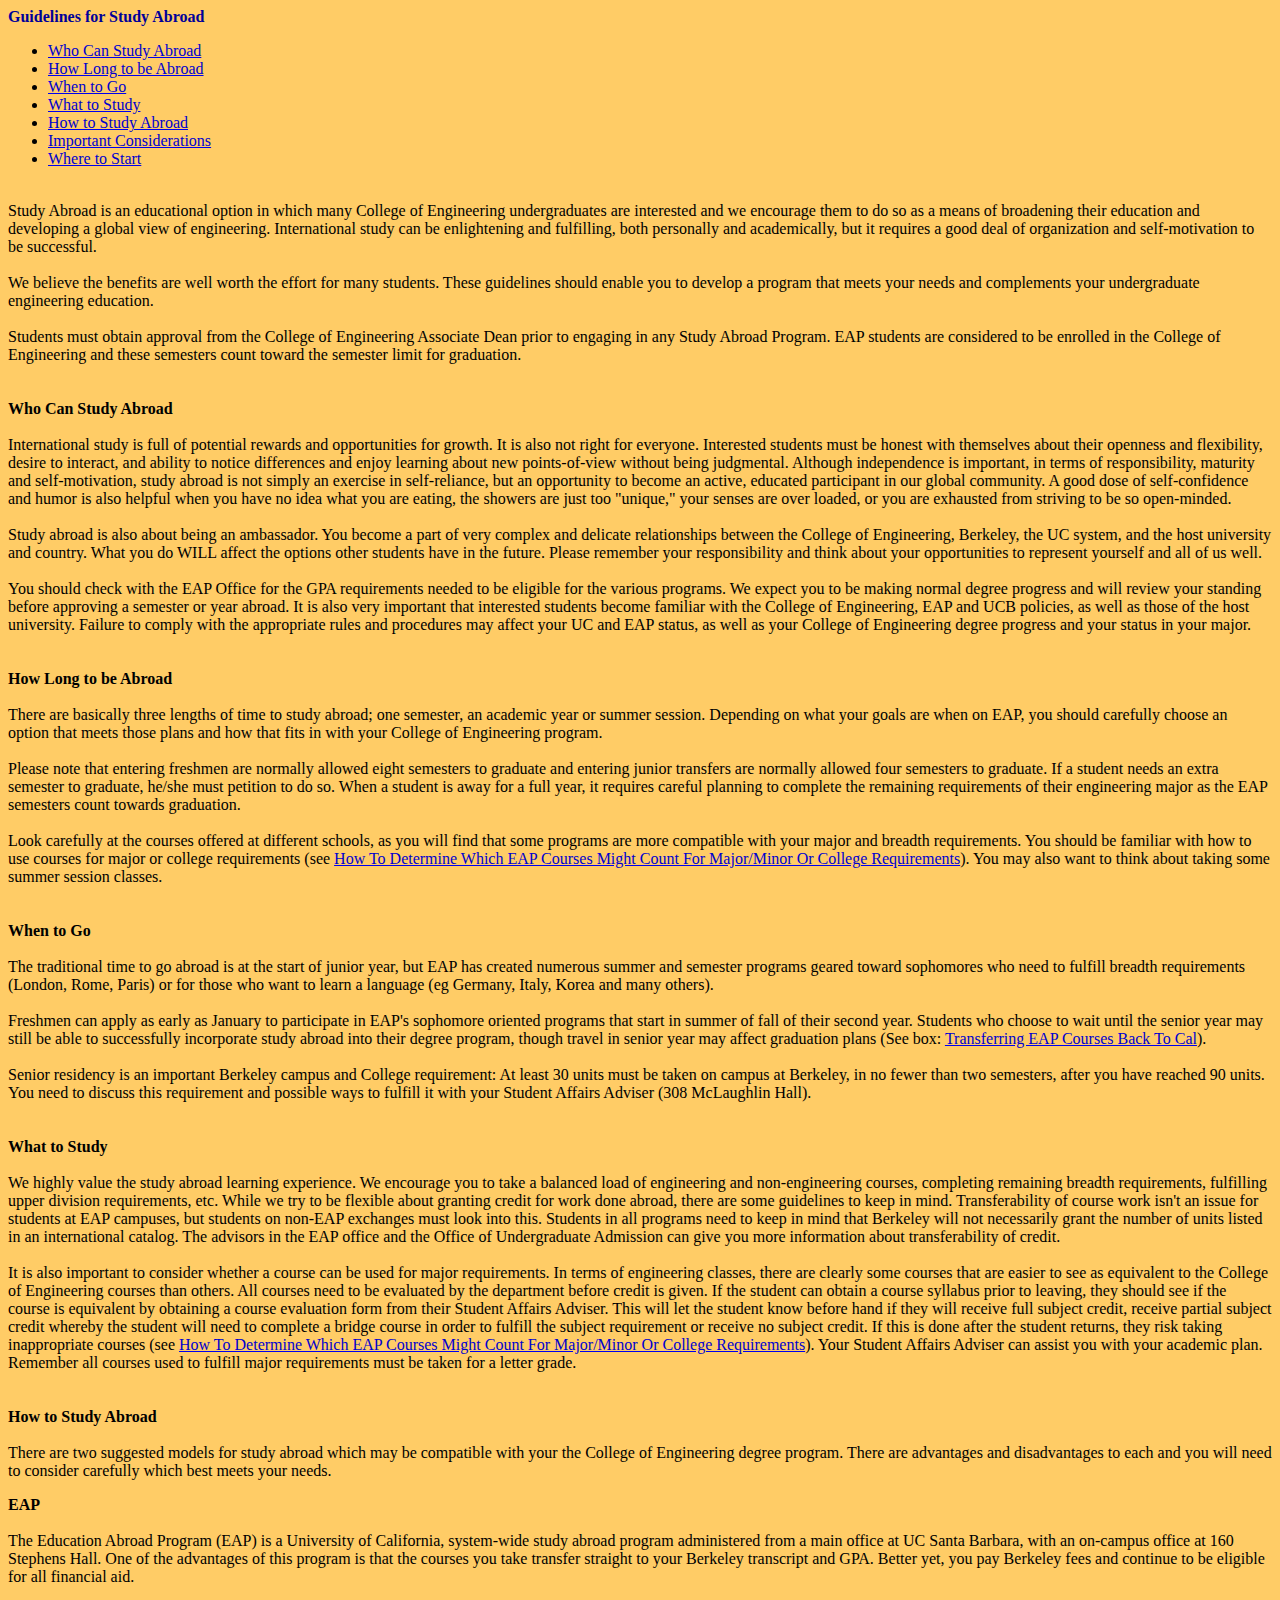
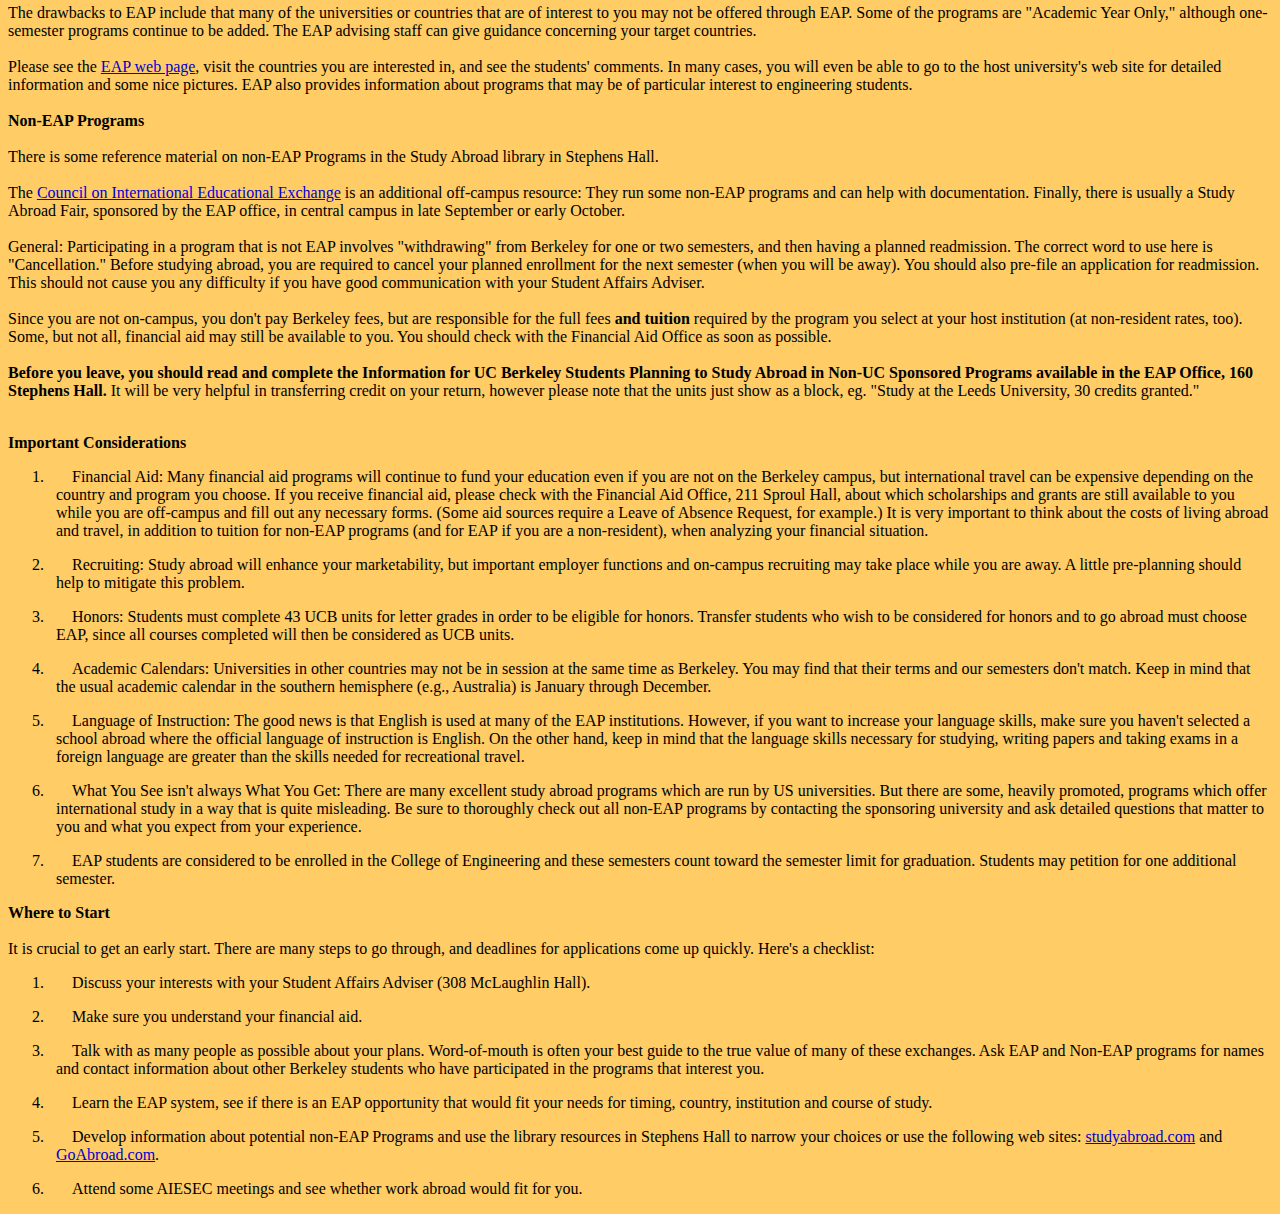
<file: p1.htm>
<!DOCTYPE HTML PUBLIC "-//W3C//DTD HTML 4.0 Transitional//EN">
<HTML><HEAD><TITLE>Guidelines for Study Abroad</TITLE>
<META http-equiv=Content-Type content="text/html; charset=windows-1252">
<META content="MSHTML 6.00.2800.1106" name=GENERATOR>
<META content=FrontPage.Editor.Document name=ProgId></HEAD>
<BODY bgColor=#ffcc66>
<P class=MsoNormal style="MARGIN-BOTTOM: 12pt"><B><FONT size=3><SPAN 
style="COLOR: #000099; FONT-FAMILY: Verdana">Guidelines for Study 
Abroad</SPAN></FONT></B><FONT size=3><SPAN 
style="COLOR: black; FONT-FAMILY: Verdana"> <O:P></O:P></SPAN></FONT></P>
<UL type=disc>
  <LI class=MsoNormal 
  style="COLOR: black; mso-margin-top-alt: auto; mso-margin-bottom-alt: auto; mso-list: l0 level1 lfo1; tab-stops: list .5in"><A 
  href="http://www.coe.berkeley.edu/current_students/eap.html#1#1"><SPAN 
  style="FONT-FAMILY: Verdana"><FONT size=3><SPAN style="COLOR: #0000cf">Who Can 
  Study Abroad</SPAN></FONT></SPAN></A><SPAN style="FONT-FAMILY: Verdana"><FONT 
  size=3> <O:P></O:P></FONT></SPAN>
  <LI class=MsoNormal 
  style="COLOR: black; mso-margin-top-alt: auto; mso-margin-bottom-alt: auto; mso-list: l0 level1 lfo1; tab-stops: list .5in"><A 
  href="http://www.coe.berkeley.edu/current_students/eap.html#2#2"><SPAN 
  style="FONT-FAMILY: Verdana"><FONT size=3><SPAN style="COLOR: #0000cf">How 
  Long to be Abroad</SPAN></FONT></SPAN></A><SPAN 
  style="FONT-FAMILY: Verdana"><FONT size=3> <O:P></O:P></FONT></SPAN>
  <LI class=MsoNormal 
  style="COLOR: black; mso-margin-top-alt: auto; mso-margin-bottom-alt: auto; mso-list: l0 level1 lfo1; tab-stops: list .5in"><A 
  href="http://www.coe.berkeley.edu/current_students/eap.html#3#3"><SPAN 
  style="FONT-FAMILY: Verdana"><FONT size=3><SPAN style="COLOR: #0000cf">When to 
  Go</SPAN></FONT></SPAN></A><SPAN style="FONT-FAMILY: Verdana"><FONT size=3> 
  <O:P></O:P></FONT></SPAN>
  <LI class=MsoNormal 
  style="COLOR: black; mso-margin-top-alt: auto; mso-margin-bottom-alt: auto; mso-list: l0 level1 lfo1; tab-stops: list .5in"><A 
  href="http://www.coe.berkeley.edu/current_students/eap.html#4#4"><SPAN 
  style="FONT-FAMILY: Verdana"><FONT size=3><SPAN style="COLOR: #0000cf">What to 
  Study</SPAN></FONT></SPAN></A><SPAN style="FONT-FAMILY: Verdana"><FONT size=3> 
  <O:P></O:P></FONT></SPAN>
  <LI class=MsoNormal 
  style="COLOR: black; mso-margin-top-alt: auto; mso-margin-bottom-alt: auto; mso-list: l0 level1 lfo1; tab-stops: list .5in"><A 
  href="http://www.coe.berkeley.edu/current_students/eap.html#5#5"><SPAN 
  style="FONT-FAMILY: Verdana"><FONT size=3><SPAN style="COLOR: #0000cf">How to 
  Study Abroad</SPAN></FONT></SPAN></A><SPAN style="FONT-FAMILY: Verdana"><FONT 
  size=3> <O:P></O:P></FONT></SPAN>
  <LI class=MsoNormal 
  style="COLOR: black; mso-margin-top-alt: auto; mso-margin-bottom-alt: auto; mso-list: l0 level1 lfo1; tab-stops: list .5in"><A 
  href="http://www.coe.berkeley.edu/current_students/eap.html#6#6"><SPAN 
  style="FONT-FAMILY: Verdana"><FONT size=3><SPAN 
  style="COLOR: #0000cf">Important Considerations</SPAN></FONT></SPAN></A><SPAN 
  style="FONT-FAMILY: Verdana"><FONT size=3> <O:P></O:P></FONT></SPAN>
  <LI class=MsoNormal 
  style="COLOR: black; mso-margin-top-alt: auto; mso-margin-bottom-alt: auto; mso-list: l0 level1 lfo1; tab-stops: list .5in"><A 
  href="http://www.coe.berkeley.edu/current_students/eap.html#7#7"><SPAN 
  style="FONT-FAMILY: Verdana"><FONT size=3><SPAN style="COLOR: #0000cf">Where 
  to Start</SPAN></FONT></SPAN></A><SPAN style="FONT-FAMILY: Verdana"><FONT 
  size=3> <O:P></O:P></FONT></SPAN></LI></UL>
<P class=MsoNormal><FONT size=3><SPAN 
style="COLOR: black; FONT-FAMILY: Verdana"><BR>Study Abroad is an educational 
option in which many College of Engineering undergraduates are interested and we 
encourage them to do so as a means of broadening their education and developing 
a global view of engineering. International study can be enlightening and 
fulfilling, both personally and academically, but it requires a good deal of 
organization and self-motivation to be successful.<BR><BR>We believe the 
benefits are well worth the effort for many students. These guidelines should 
enable you to develop a program that meets your needs and complements your 
undergraduate engineering education.<BR><BR>Students must obtain approval from 
the College of Engineering Associate Dean prior to engaging in any Study Abroad 
Program. EAP students are considered to be enrolled in the College of 
Engineering and these semesters count toward the semester limit for 
graduation.<BR><BR><B><BR></B></SPAN><B><A name=1></A><SPAN 
class=subsectiontitle1 style="FONT-FAMILY: Verdana">Who Can Study 
Abroad</SPAN></B><SPAN 
style="COLOR: black; FONT-FAMILY: Verdana"><B><BR></B><BR>International study is 
full of potential rewards and opportunities for growth. It is also not right for 
everyone. Interested students must be honest with themselves about their 
openness and flexibility, desire to interact, and ability to notice differences 
and enjoy learning about new points-of-view without being judgmental. Although 
independence is important, in terms of responsibility, maturity and 
self-motivation, study abroad is not simply an exercise in self-reliance, but an 
opportunity to become an active, educated participant in our global community. A 
good dose of self-confidence and humor is also helpful when you have no idea 
what you are eating, the showers are just too "unique," your senses are over 
loaded, or you are exhausted from striving to be so open-minded.<BR><BR>Study 
abroad is also about being an ambassador. You become a part of very complex and 
delicate relationships between the College of Engineering, Berkeley, the UC 
system, and the host university and country. What you do WILL affect the options 
other students have in the future. Please remember your responsibility and think 
about your opportunities to represent yourself and all of us well.<BR><BR>You 
should check with the EAP Office for the GPA requirements needed to be eligible 
for the various programs. We expect you to be making normal degree progress and 
will review your standing before approving a semester or year abroad. It is also 
very important that interested students become familiar with the College of 
Engineering, EAP and UCB policies, as well as those of the host university. 
Failure to comply with the appropriate rules and procedures may affect your UC 
and EAP status, as well as your College of Engineering degree progress and your 
status in your major.<BR><BR><BR></SPAN><A name=2></A><SPAN 
class=subsectiontitle1 style="FONT-FAMILY: Verdana"><B>How Long to be 
Abroad</B></SPAN><SPAN style="COLOR: black; FONT-FAMILY: Verdana"><BR><BR>There 
are basically three lengths of time to study abroad; one semester, an academic 
year or summer session. Depending on what your goals are when on EAP, you should 
carefully choose an option that meets those plans and how that fits in with your 
College of Engineering program.<BR><BR>Please note that entering freshmen are 
normally allowed eight semesters to graduate and entering junior transfers are 
normally allowed four semesters to graduate. If a student needs an extra 
semester to graduate, he/she must petition to do so. When a student is away for 
a full year, it requires careful planning to complete the remaining requirements 
of their engineering major as the EAP semesters count towards 
graduation.<BR><BR>Look carefully at the courses offered at different schools, 
as you will find that some programs are more compatible with your major and 
breadth requirements. You should be familiar with how to use courses for major 
or college requirements (see <A 
href="http://www.coe.berkeley.edu/current_students/eap.html#9#9"><SPAN 
style="COLOR: #0000cf">How To Determine Which EAP Courses Might Count For 
Major/Minor Or College Requirements</SPAN></A>). You may also want to think 
about taking some summer session classes.<BR><BR><BR></SPAN><A name=3></A><SPAN 
class=subsectiontitle1 style="FONT-FAMILY: Verdana"><B>When to 
Go</B></SPAN><SPAN style="COLOR: black; FONT-FAMILY: Verdana"><BR><BR>The 
traditional time to go abroad is at the start of junior year, but EAP has 
created numerous summer and semester programs geared toward sophomores who need 
to fulfill breadth requirements (London, Rome, Paris) or for those who want to 
learn a language (eg Germany, Italy, Korea and many others).<BR><BR>Freshmen can 
apply as early as January to participate in EAP's sophomore oriented programs 
that start in summer of fall of their second year. Students who choose to wait 
until the senior year may still be able to successfully incorporate study abroad 
into their degree program, though travel in senior year may affect graduation 
plans (See box: <A 
href="http://www.coe.berkeley.edu/current_students/eap.html#8#8"><SPAN 
style="COLOR: #0000cf">Transferring EAP Courses Back To 
Cal</SPAN></A>).<BR><BR>Senior residency is an important Berkeley campus and 
College requirement: At least 30 units must be taken on campus at Berkeley, in 
no fewer than two semesters, after you have reached 90 units. You need to 
discuss this requirement and possible ways to fulfill it with your Student 
Affairs Adviser (308 McLaughlin Hall).<BR><BR><BR></SPAN><A name=4></A><B><SPAN 
class=subsectiontitle1 style="FONT-FAMILY: Verdana">What to 
Study</SPAN></B><SPAN 
style="COLOR: black; FONT-FAMILY: Verdana"><B><BR></B><BR>We highly value the 
study abroad learning experience. We encourage you to take a balanced load of 
engineering and non-engineering courses, completing remaining breadth 
requirements, fulfilling upper division requirements, etc. While we try to be 
flexible about granting credit for work done abroad, there are some guidelines 
to keep in mind. Transferability of course work isn't an issue for students at 
EAP campuses, but students on non-EAP exchanges must look into this. Students in 
all programs need to keep in mind that Berkeley will not necessarily grant the 
number of units listed in an international catalog. The advisors in the EAP 
office and the Office of Undergraduate Admission can give you more information 
about transferability of credit.<BR><BR>It is also important to consider whether 
a course can be used for major requirements. In terms of engineering classes, 
there are clearly some courses that are easier to see as equivalent to the 
College of Engineering courses than others. All courses need to be evaluated by 
the department before credit is given. If the student can obtain a course 
syllabus prior to leaving, they should see if the course is equivalent by 
obtaining a course evaluation form from their Student Affairs Adviser. This will 
let the student know before hand if they will receive full subject credit, 
receive partial subject credit whereby the student will need to complete a 
bridge course in order to fulfill the subject requirement or receive no subject 
credit. If this is done after the student returns, they risk taking 
inappropriate courses (see <A 
href="http://www.coe.berkeley.edu/current_students/eap.html#9#9"><SPAN 
style="COLOR: #0000cf">How To Determine Which EAP Courses Might Count For 
Major/Minor Or College Requirements</SPAN></A>). Your Student Affairs Adviser 
can assist you with your academic plan. Remember all courses used to fulfill 
major requirements must be taken for a letter grade.<BR><BR><BR></SPAN><A 
name=5></A><B><SPAN class=subsectiontitle1 style="FONT-FAMILY: Verdana">How to 
Study Abroad</SPAN></B><SPAN 
style="COLOR: black; FONT-FAMILY: Verdana"><B><BR></B><BR>There are two 
suggested models for study abroad which may be compatible with your the College 
of Engineering degree program. There are advantages and disadvantages to each 
and you will need to consider carefully which best meets your needs. 
<B><O:P></O:P></B></SPAN></FONT></P>
<P class=MsoNormal><FONT size=3><SPAN class=subsectiontitle1 
style="FONT-FAMILY: Verdana"><B>EAP</B></SPAN><SPAN 
style="COLOR: black; FONT-FAMILY: Verdana"><BR><BR>The Education Abroad Program 
(EAP) is a University of California, system-wide study abroad program 
administered from a main office at UC Santa Barbara, with an on-campus office at 
160 Stephens Hall. One of the advantages of this program is that the courses you 
take transfer straight to your Berkeley transcript and GPA. Better yet, you pay 
Berkeley fees and continue to be eligible for all financial aid.<BR><BR>The 
drawbacks to EAP include that many of the universities or countries that are of 
interest to you may not be offered through EAP. Some of the programs are 
"Academic Year Only," although one-semester programs continue to be added. The 
EAP advising staff can give guidance concerning your target 
countries.<BR><BR>Please see the <A href="http://www.eap.ucop.edu/"><SPAN 
style="COLOR: #0000cf">EAP web page</SPAN></A>, visit the countries you are 
interested in, and see the students' comments. In many cases, you will even be 
able to go to the host university's web site for detailed information and some 
nice pictures. EAP also provides information about programs that may be of 
particular interest to engineering students.<BR><B><BR></B></SPAN><B><SPAN 
class=subsectiontitle1 style="FONT-FAMILY: Verdana">Non-EAP 
Programs</SPAN></B><SPAN 
style="COLOR: black; FONT-FAMILY: Verdana"><BR><BR>There is some reference 
material on non-EAP Programs in the Study Abroad library in Stephens 
Hall.<BR><BR>The <A href="http://www.ciee.org/"><SPAN 
style="COLOR: #0000cf">Council on International Educational Exchange</SPAN></A> 
is an additional off-campus resource: They run some non-EAP programs and can 
help with documentation. Finally, there is usually a Study Abroad Fair, 
sponsored by the EAP office, in central campus in late September or early 
October.<BR><BR>General: Participating in a program that is not EAP involves 
"withdrawing" from Berkeley for one or two semesters, and then having a planned 
readmission. The correct word to use here is "Cancellation." Before studying 
abroad, you are required to cancel your planned enrollment for the next semester 
(when you will be away). You should also pre-file an application for 
readmission. This should not cause you any difficulty if you have good 
communication with your Student Affairs Adviser.<BR><BR>Since you are not 
on-campus, you don't pay Berkeley fees, but are responsible for the full fees 
<B>and tuition</B> required by the program you select at your host institution 
(at non-resident rates, too). Some, but not all, financial aid may still be 
available to you. You should check with the Financial Aid Office as soon as 
possible.<BR><BR><B>Before you leave, you should read and complete the 
Information for UC Berkeley Students Planning to Study Abroad in Non-UC 
Sponsored Programs available in the EAP Office, 160 Stephens Hall.</B> It will 
be very helpful in transferring credit on your return, however please note that 
the units just show as a block, eg. "Study at the Leeds University, 30 credits 
granted." <O:P></O:P></SPAN></FONT></P>
<P class=MsoNormal><FONT size=3><SPAN 
style="COLOR: black; FONT-FAMILY: Verdana"><BR></SPAN><A name=6></A><B><SPAN 
class=subsectiontitle1 style="FONT-FAMILY: Verdana">Important 
Considerations</SPAN></B><SPAN style="COLOR: black; FONT-FAMILY: Verdana"><B> 
</B><O:P></O:P></SPAN></FONT></P>
<P class=MsoNormal 
style="MARGIN-BOTTOM: 12pt; MARGIN-LEFT: 0.5in; TEXT-INDENT: -0.25in; mso-margin-top-alt: auto; mso-list: l2 level1 lfo2; tab-stops: list .5in"><SPAN 
style="COLOR: black; FONT-FAMILY: Verdana"><FONT size=3>1.<SPAN 
style="FONT-WEIGHT: normal; FONT-STYLE: normal; FONT-FAMILY: Times New Roman; FONT-VARIANT: normal">&nbsp;&nbsp;&nbsp;&nbsp;&nbsp;&nbsp; 
</SPAN>Financial Aid: Many financial aid programs will continue to fund your 
education even if you are not on the Berkeley campus, but international travel 
can be expensive depending on the country and program you choose. If you receive 
financial aid, please check with the Financial Aid Office, 211 Sproul Hall, 
about which scholarships and grants are still available to you while you are 
off-campus and fill out any necessary forms. (Some aid sources require a Leave 
of Absence Request, for example.) It is very important to think about the costs 
of living abroad and travel, in addition to tuition for non-EAP programs (and 
for EAP if you are a non-resident), when analyzing your financial 
situation.<O:P> </O:P></FONT></SPAN></P>
<P class=MsoNormal 
style="MARGIN-BOTTOM: 12pt; MARGIN-LEFT: 0.5in; TEXT-INDENT: -0.25in; mso-margin-top-alt: auto; mso-list: l2 level1 lfo2; tab-stops: list .5in"><SPAN 
style="COLOR: black; FONT-FAMILY: Verdana"><FONT size=3>2.<SPAN 
style="FONT-WEIGHT: normal; FONT-STYLE: normal; FONT-FAMILY: Times New Roman; FONT-VARIANT: normal">&nbsp;&nbsp;&nbsp;&nbsp;&nbsp;&nbsp; 
</SPAN>Recruiting: Study abroad will enhance your marketability, but important 
employer functions and on-campus recruiting may take place while you are away. A 
little pre-planning should help to mitigate this problem.<O:P> 
</O:P></FONT></SPAN></P>
<P class=MsoNormal 
style="MARGIN-BOTTOM: 12pt; MARGIN-LEFT: 0.5in; TEXT-INDENT: -0.25in; mso-margin-top-alt: auto; mso-list: l2 level1 lfo2; tab-stops: list .5in"><SPAN 
style="COLOR: black; FONT-FAMILY: Verdana"><FONT size=3>3.<SPAN 
style="FONT-WEIGHT: normal; FONT-STYLE: normal; FONT-FAMILY: Times New Roman; FONT-VARIANT: normal">&nbsp;&nbsp;&nbsp;&nbsp;&nbsp;&nbsp; 
</SPAN>Honors: Students must complete 43 UCB units for letter grades in order to 
be eligible for honors. Transfer students who wish to be considered for honors 
and to go abroad must choose EAP, since all courses completed will then be 
considered as UCB units.<O:P> </O:P></FONT></SPAN></P>
<P class=MsoNormal 
style="MARGIN-BOTTOM: 12pt; MARGIN-LEFT: 0.5in; TEXT-INDENT: -0.25in; mso-margin-top-alt: auto; mso-list: l2 level1 lfo2; tab-stops: list .5in"><SPAN 
style="COLOR: black; FONT-FAMILY: Verdana"><FONT size=3>4.<SPAN 
style="FONT-WEIGHT: normal; FONT-STYLE: normal; FONT-FAMILY: Times New Roman; FONT-VARIANT: normal">&nbsp;&nbsp;&nbsp;&nbsp;&nbsp;&nbsp; 
</SPAN>Academic Calendars: Universities in other countries may not be in session 
at the same time as Berkeley. You may find that their terms and our semesters 
don't match. Keep in mind that the usual academic calendar in the southern 
hemisphere (e.g., Australia) is January through December.<O:P> 
</O:P></FONT></SPAN></P>
<P class=MsoNormal 
style="MARGIN-BOTTOM: 12pt; MARGIN-LEFT: 0.5in; TEXT-INDENT: -0.25in; mso-margin-top-alt: auto; mso-list: l2 level1 lfo2; tab-stops: list .5in"><SPAN 
style="COLOR: black; FONT-FAMILY: Verdana"><FONT size=3>5.<SPAN 
style="FONT-WEIGHT: normal; FONT-STYLE: normal; FONT-FAMILY: Times New Roman; FONT-VARIANT: normal">&nbsp;&nbsp;&nbsp;&nbsp;&nbsp;&nbsp; 
</SPAN>Language of Instruction: The good news is that English is used at many of 
the EAP institutions. However, if you want to increase your language skills, 
make sure you haven't selected a school abroad where the official language of 
instruction is English. On the other hand, keep in mind that the language skills 
necessary for studying, writing papers and taking exams in a foreign language 
are greater than the skills needed for recreational travel.<O:P> 
</O:P></FONT></SPAN></P>
<P class=MsoNormal 
style="MARGIN-BOTTOM: 12pt; MARGIN-LEFT: 0.5in; TEXT-INDENT: -0.25in; mso-margin-top-alt: auto; mso-list: l2 level1 lfo2; tab-stops: list .5in"><SPAN 
style="COLOR: black; FONT-FAMILY: Verdana"><FONT size=3>6.<SPAN 
style="FONT-WEIGHT: normal; FONT-STYLE: normal; FONT-FAMILY: Times New Roman; FONT-VARIANT: normal">&nbsp;&nbsp;&nbsp;&nbsp;&nbsp;&nbsp; 
</SPAN>What You See isn't always What You Get: There are many excellent study 
abroad programs which are run by US universities. But there are some, heavily 
promoted, programs which offer international study in a way that is quite 
misleading. Be sure to thoroughly check out all non-EAP programs by contacting 
the sponsoring university and ask detailed questions that matter to you and what 
you expect from your experience.<O:P> </O:P></FONT></SPAN></P>
<P class=MsoNormal 
style="MARGIN-BOTTOM: 12pt; MARGIN-LEFT: 0.5in; TEXT-INDENT: -0.25in; mso-margin-top-alt: auto; mso-list: l2 level1 lfo2; tab-stops: list .5in"><FONT 
size=3><SPAN style="COLOR: black; FONT-FAMILY: Verdana">7.<SPAN 
style="FONT-WEIGHT: normal; FONT-STYLE: normal; FONT-FAMILY: Times New Roman; FONT-VARIANT: normal">&nbsp;&nbsp;&nbsp;&nbsp;&nbsp;&nbsp; 
</SPAN>EAP students are considered to be enrolled in the College of Engineering 
and these semesters count toward the semester limit for graduation. Students may 
petition for one additional semester.<O:P> </O:P></SPAN></FONT></P>
<P class=MsoNormal><FONT size=3><A name=7></A><SPAN class=subsectiontitle1 
style="FONT-FAMILY: Verdana"><B>Where to Start</B></SPAN><SPAN 
style="COLOR: black; FONT-FAMILY: Verdana"><BR><BR>It is crucial to get an early 
start. There are many steps to go through, and deadlines for applications come 
up quickly. Here's a checklist: <O:P></O:P></SPAN></FONT></P>
<P class=MsoNormal 
style="MARGIN-BOTTOM: 12pt; MARGIN-LEFT: 0.5in; TEXT-INDENT: -0.25in; mso-margin-top-alt: auto; mso-list: l1 level1 lfo3; tab-stops: list .5in"><SPAN 
style="COLOR: black; FONT-FAMILY: Verdana"><FONT size=3>1.<SPAN 
style="FONT-WEIGHT: normal; FONT-STYLE: normal; FONT-FAMILY: Times New Roman; FONT-VARIANT: normal">&nbsp;&nbsp;&nbsp;&nbsp;&nbsp;&nbsp; 
</SPAN>Discuss your interests with your Student Affairs Adviser (308 McLaughlin 
Hall). <O:P></O:P></FONT></SPAN></P>
<P class=MsoNormal 
style="MARGIN-BOTTOM: 12pt; MARGIN-LEFT: 0.5in; TEXT-INDENT: -0.25in; mso-margin-top-alt: auto; mso-list: l1 level1 lfo3; tab-stops: list .5in"><SPAN 
style="COLOR: black; FONT-FAMILY: Verdana"><FONT size=3>2.<SPAN 
style="FONT-WEIGHT: normal; FONT-STYLE: normal; FONT-FAMILY: Times New Roman; FONT-VARIANT: normal">&nbsp;&nbsp;&nbsp;&nbsp;&nbsp;&nbsp; 
</SPAN>Make sure you understand your financial aid. 
<O:P></O:P></FONT></SPAN></P>
<P class=MsoNormal 
style="MARGIN-BOTTOM: 12pt; MARGIN-LEFT: 0.5in; TEXT-INDENT: -0.25in; mso-margin-top-alt: auto; mso-list: l1 level1 lfo3; tab-stops: list .5in"><SPAN 
style="COLOR: black; FONT-FAMILY: Verdana"><FONT size=3>3.<SPAN 
style="FONT-WEIGHT: normal; FONT-STYLE: normal; FONT-FAMILY: Times New Roman; FONT-VARIANT: normal">&nbsp;&nbsp;&nbsp;&nbsp;&nbsp;&nbsp; 
</SPAN>Talk with as many people as possible about your plans. Word-of-mouth is 
often your best guide to the true value of many of these exchanges. Ask EAP and 
Non-EAP programs for names and contact information about other Berkeley students 
who have participated in the programs that interest you. 
<O:P></O:P></FONT></SPAN></P>
<P class=MsoNormal 
style="MARGIN-BOTTOM: 12pt; MARGIN-LEFT: 0.5in; TEXT-INDENT: -0.25in; mso-margin-top-alt: auto; mso-list: l1 level1 lfo3; tab-stops: list .5in"><SPAN 
style="COLOR: black; FONT-FAMILY: Verdana"><FONT size=3>4.<SPAN 
style="FONT-WEIGHT: normal; FONT-STYLE: normal; FONT-FAMILY: Times New Roman; FONT-VARIANT: normal">&nbsp;&nbsp;&nbsp;&nbsp;&nbsp;&nbsp; 
</SPAN>Learn the EAP system, see if there is an EAP opportunity that would fit 
your needs for timing, country, institution and course of study. 
<O:P></O:P></FONT></SPAN></P>
<P class=MsoNormal 
style="MARGIN-BOTTOM: 12pt; MARGIN-LEFT: 0.5in; TEXT-INDENT: -0.25in; mso-margin-top-alt: auto; mso-list: l1 level1 lfo3; tab-stops: list .5in"><SPAN 
style="COLOR: black; FONT-FAMILY: Verdana"><FONT size=3>5.<SPAN 
style="FONT-WEIGHT: normal; FONT-STYLE: normal; FONT-FAMILY: Times New Roman; FONT-VARIANT: normal">&nbsp;&nbsp;&nbsp;&nbsp;&nbsp;&nbsp; 
</SPAN>Develop information about potential non-EAP Programs and use the library 
resources in Stephens Hall to narrow your choices or use the following web 
sites: <A href="http://www.studyabroad.com/"><SPAN 
style="COLOR: #0000cf">studyabroad.com</SPAN></A> and <A 
href="http://goabroad.com/"><SPAN 
style="COLOR: #0000cf">GoAbroad.com</SPAN></A>. <O:P></O:P></FONT></SPAN></P>
<P class=MsoNormal 
style="MARGIN-LEFT: 0.5in; TEXT-INDENT: -0.25in; mso-margin-top-alt: auto; mso-margin-bottom-alt: auto; mso-list: l1 level1 lfo3; tab-stops: list .5in"><SPAN 
style="COLOR: black; FONT-FAMILY: Verdana"><FONT size=3>6.<SPAN 
style="FONT-WEIGHT: normal; FONT-STYLE: normal; FONT-FAMILY: Times New Roman; FONT-VARIANT: normal">&nbsp;&nbsp;&nbsp;&nbsp;&nbsp;&nbsp; 
</SPAN>Attend some AIESEC meetings and see whether work abroad would fit for 
you. <O:P></O:P></FONT></SPAN></P></BODY></HTML>
</file>
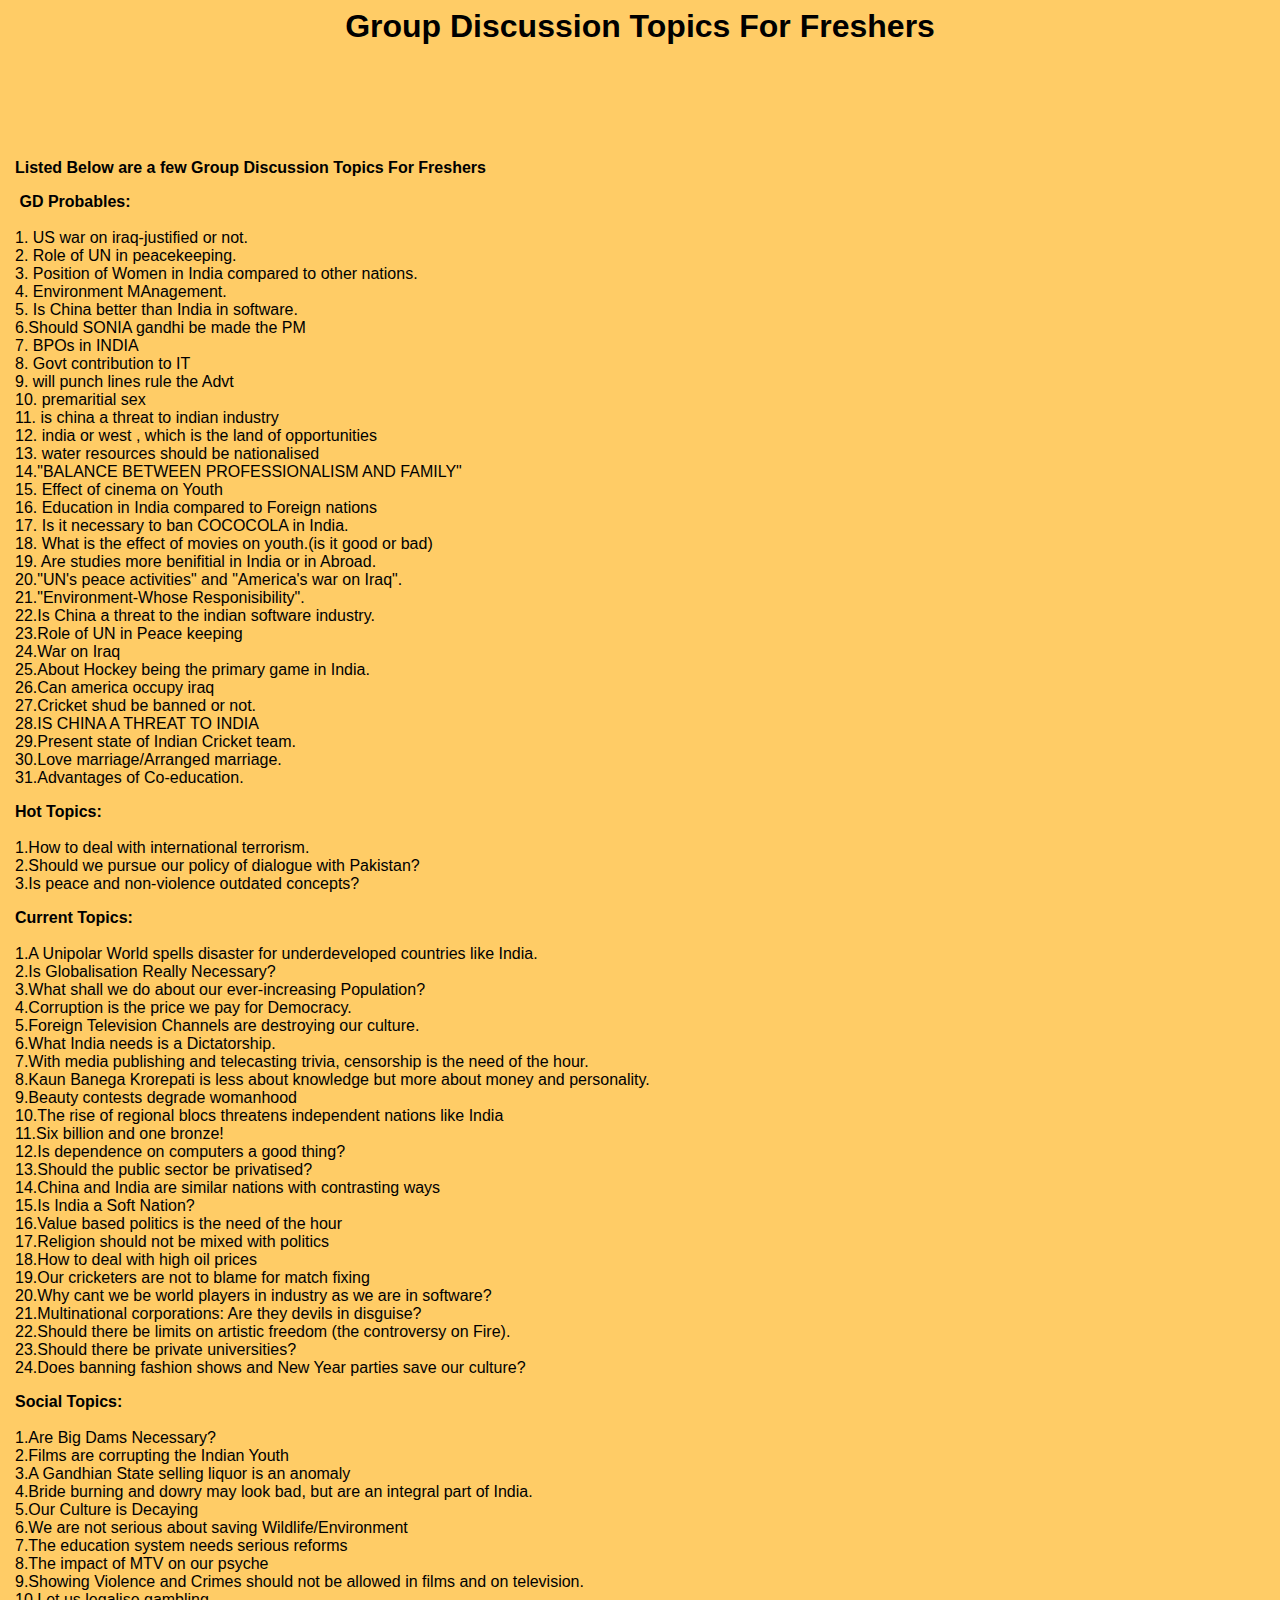
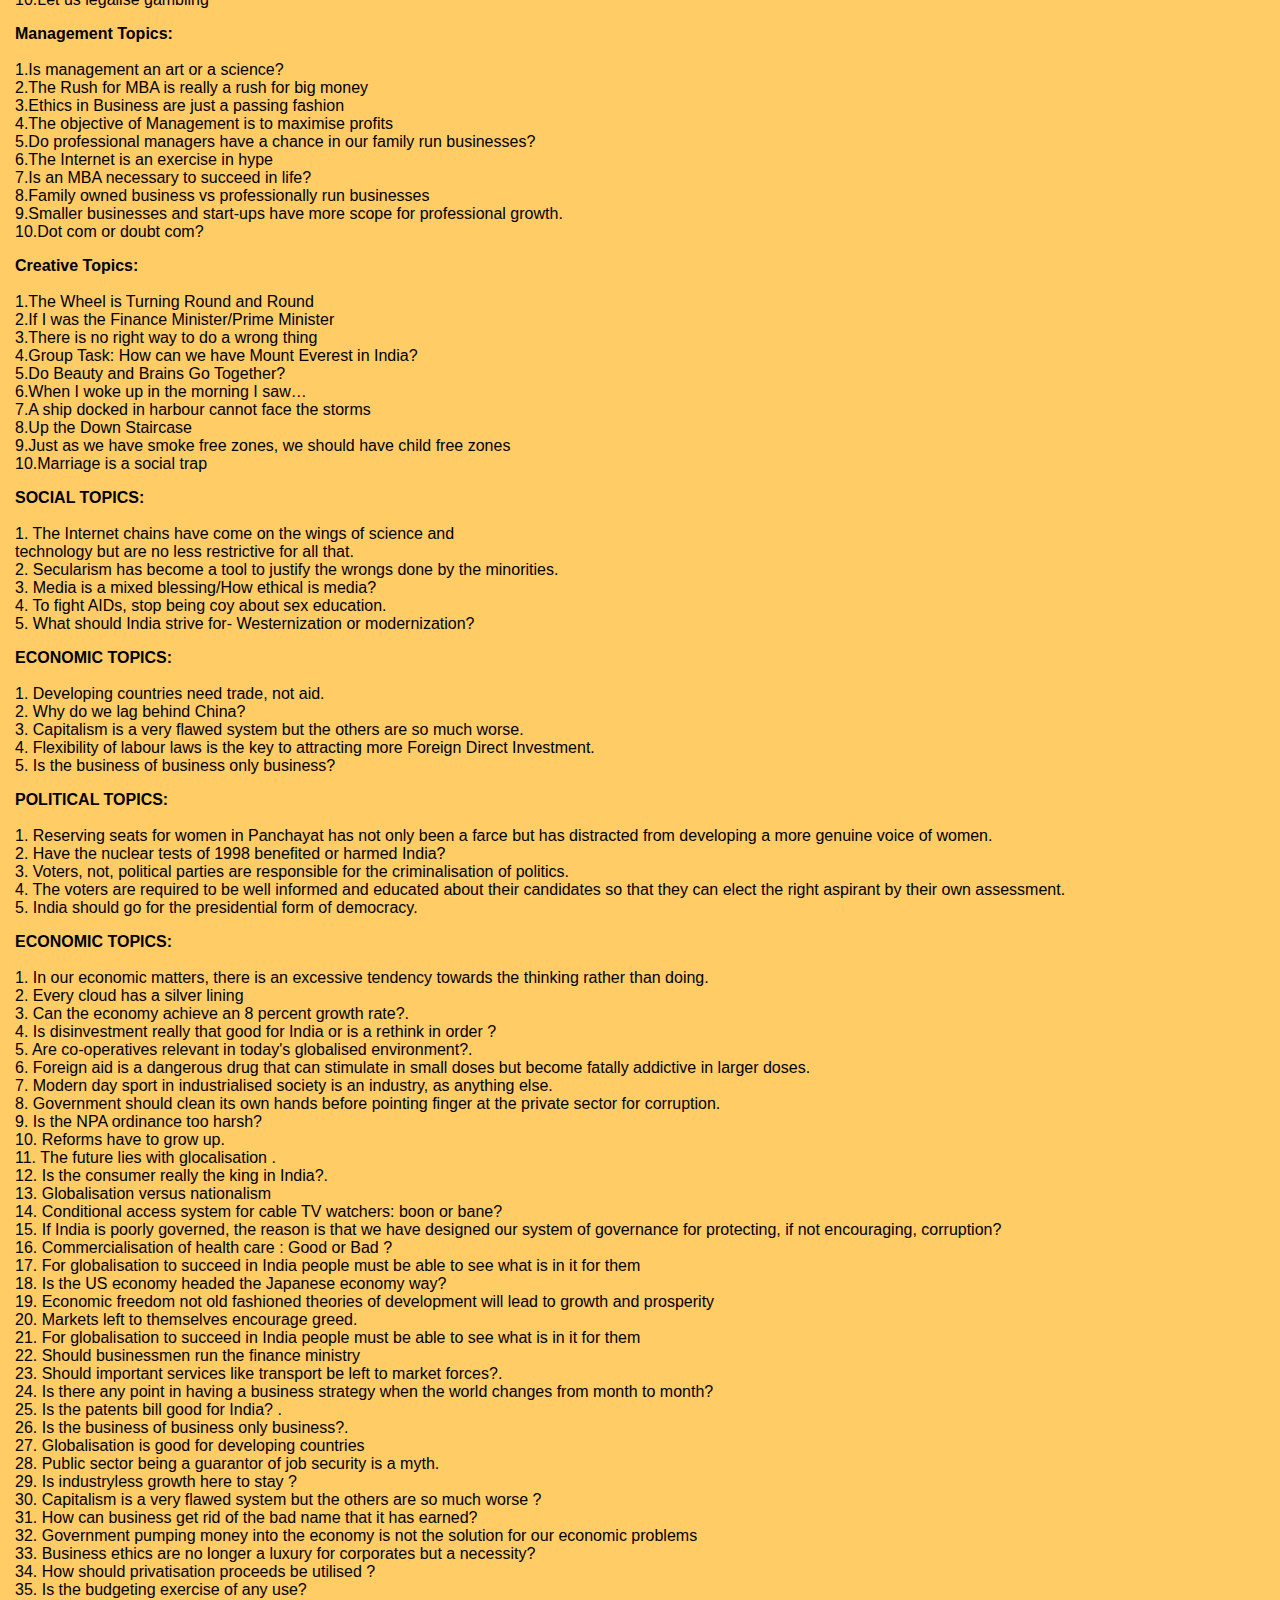
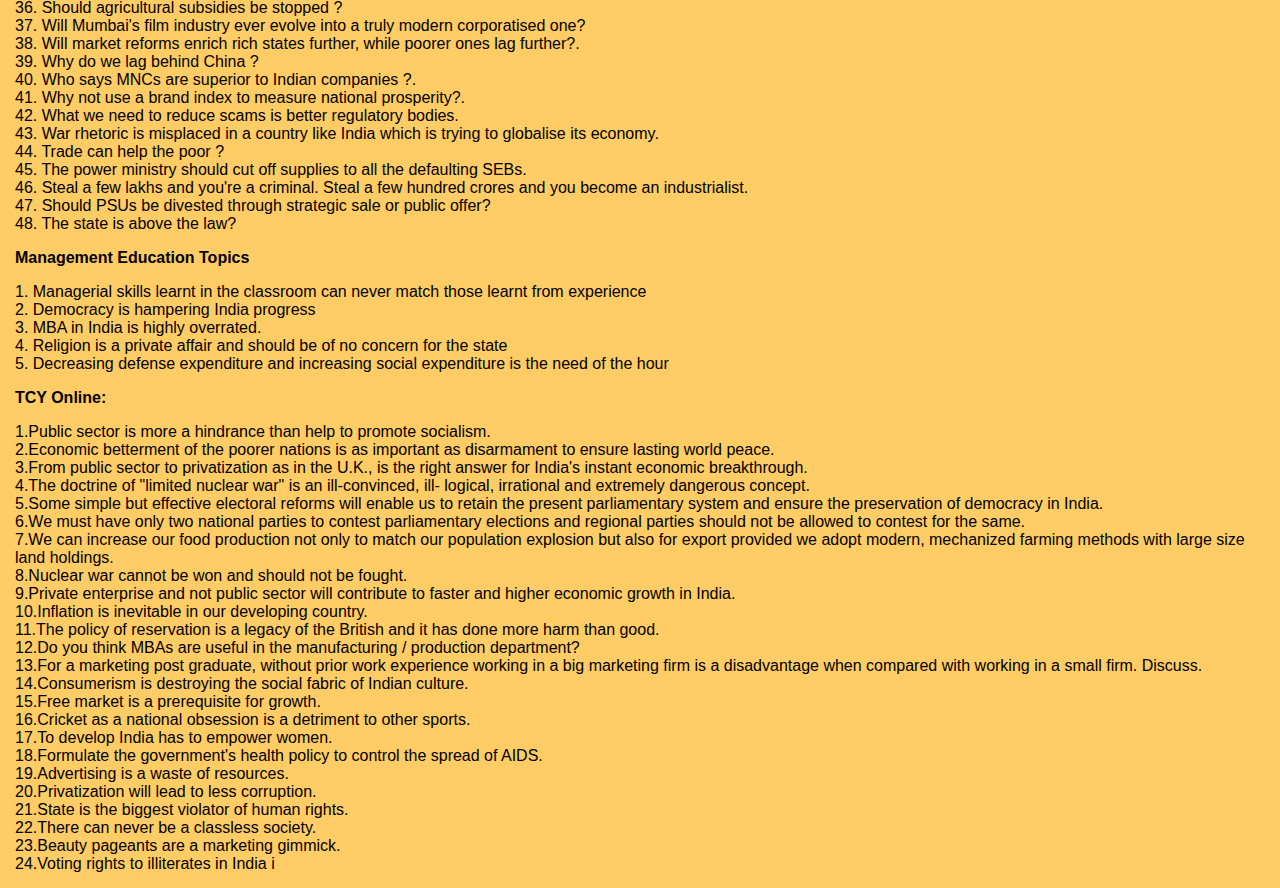
<file: p2.htm>
<!DOCTYPE HTML PUBLIC "-//W3C//DTD HTML 4.0 Transitional//EN">
<HTML><HEAD><TITLE>Group Discussion Topics For Freshers</TITLE>
<META http-equiv=Content-Type content="text/html; charset=windows-1252">
<META content="MSHTML 6.00.2800.1106" name=GENERATOR>
<META content=FrontPage.Editor.Document name=ProgId></HEAD>
<BODY bgColor=#ffcc66>
<TABLE 
style="WIDTH: 100%; mso-cellspacing: 0in; mso-padding-alt: 0in 0in 0in 0in" 
cellSpacing=0 cellPadding=0 width="100%" border=0>
  <TBODY>
  <TR>
    <TD 
    style="PADDING-RIGHT: 0in; PADDING-LEFT: 0in; PADDING-BOTTOM: 0in; WIDTH: 66%; PADDING-TOP: 0in" 
    width="66%">
      <H1 style="TEXT-ALIGN: center" align=center><SPAN 
      style="FONT-FAMILY: Arial">Group Discussion Topics For Freshers<O:P> 
      </O:P></SPAN></H1></TD></TR></TBODY></TABLE>
<P class=MsoNormal><SPAN style="FONT-SIZE: 9pt; FONT-FAMILY: Arial">&nbsp;<O:P> 
</O:P></SPAN></P>
<TABLE 
style="WIDTH: 100%; mso-cellspacing: 0in; mso-padding-alt: 0in 0in 0in 0in" 
cellSpacing=0 cellPadding=0 width="100%" border=0>
  <TBODY>
  <TR>
    <TD 
    style="PADDING-RIGHT: 0in; PADDING-LEFT: 0in; PADDING-BOTTOM: 0in; PADDING-TOP: 0in" 
    vAlign=top>
      <TABLE style="WIDTH: 100%; mso-cellspacing: 1.5pt" cellPadding=0 
      width="100%" border=0>
        <TBODY>
        <TR>
          <TD 
          style="PADDING-RIGHT: 0.75pt; PADDING-LEFT: 0.75pt; PADDING-BOTTOM: 0.75pt; PADDING-TOP: 0.75pt">
            <P class=MsoNormal>&nbsp;<SPAN 
            style="FONT-SIZE: 10pt; COLOR: black; FONT-FAMILY: Arial"><O:P> 
            </O:P></SPAN></P></TD></TR></TBODY></TABLE>
      <P class=MsoNormal><SPAN 
      style="DISPLAY: none; FONT-SIZE: 10pt; COLOR: black; FONT-FAMILY: Arial; mso-hide: all">&nbsp;<O:P> 
      </O:P></SPAN></P>
      <TABLE 
      style="WIDTH: 100%; mso-cellspacing: 2.2pt; mso-padding-alt: 3.0pt 3.0pt 3.0pt 3.0pt" 
      cellSpacing=3 cellPadding=0 width="100%" border=0>
        <TBODY>
        <TR>
          <TD 
          style="PADDING-RIGHT: 3pt; PADDING-LEFT: 3pt; PADDING-BOTTOM: 3pt; PADDING-TOP: 3pt">
            <P class=MsoNormal style="MARGIN-BOTTOM: 12pt"><STRONG><FONT 
            size=3><SPAN style="COLOR: black; FONT-FAMILY: Arial">Listed Below 
            are a few Group Discussion Topics For 
            Freshers</SPAN></FONT></STRONG><FONT size=3><SPAN 
            style="COLOR: black; FONT-FAMILY: Arial"><O:P> 
            </O:P></SPAN></FONT></P>
            <DIV class=MsoNormal style="TEXT-ALIGN: center" align=center></DIV>
            <P class=MsoNormal><STRONG><FONT size=3><SPAN 
            style="COLOR: black; FONT-FAMILY: Arial"><SPAN 
            style="mso-spacerun: yes">&nbsp;</SPAN>GD 
            Probables:</SPAN></FONT></STRONG><FONT size=3><SPAN 
            style="COLOR: black; FONT-FAMILY: Arial"><BR><BR>1. US war on 
            iraq-justified or not.<BR>2. Role of UN in peacekeeping.<BR>3. 
            Position of Women in India compared to other nations.<BR>4. 
            Environment MAnagement.<BR>5. Is China better than India in 
            software.<BR>6.Should SONIA gandhi be made the PM<BR>7. BPOs in 
            INDIA<BR>8. Govt contribution to IT<BR>9. will punch lines rule the 
            Advt<BR>10. premaritial sex<BR>11. is china a threat to indian 
            industry<BR>12. india or west , which is the land of 
            opportunities<BR>13. water resources should be 
            nationalised<BR>14."BALANCE BETWEEN PROFESSIONALISM AND 
            FAMILY"<BR>15. Effect of cinema on Youth<BR>16. Education in India 
            compared to Foreign nations<BR>17. Is it necessary to ban COCOCOLA 
            in India.<BR>18. What is the effect of movies on youth.(is it good 
            or bad)<BR>19. Are studies more benifitial in India or in 
            Abroad.<BR>20."UN's peace activities" and "America's war on 
            Iraq".<BR>21."Environment-Whose Responisibility".<BR>22.Is China a 
            threat to the indian software industry.<BR>23.Role of UN in Peace 
            keeping<BR>24.War on Iraq<BR>25.About Hockey being the primary game 
            in India.<BR>26.Can america occupy iraq<BR>27.Cricket shud be banned 
            or not.<BR>28.IS CHINA A THREAT TO INDIA<BR>29.Present state of 
            Indian Cricket team.<BR>30.Love marriage/Arranged 
            marriage.<BR>31.Advantages of Co-education. 
            <O:P></O:P></SPAN></FONT></P>
            <DIV class=MsoNormal style="TEXT-ALIGN: center" align=center></DIV>
            <P class=MsoNormal><FONT size=3><STRONG><SPAN 
            style="COLOR: black; FONT-FAMILY: Arial">Hot 
            Topics:</SPAN></STRONG><SPAN 
            style="COLOR: black; FONT-FAMILY: Arial"><BR><BR>1.How to deal with 
            international terrorism.<BR>2.Should we pursue our policy of 
            dialogue with Pakistan?<BR>3.Is peace and non-violence outdated 
            concepts? <O:P></O:P></SPAN></FONT></P>
            <DIV class=MsoNormal style="TEXT-ALIGN: center" align=center></DIV>
            <P class=MsoNormal><FONT size=3><STRONG><SPAN 
            style="COLOR: black; FONT-FAMILY: Arial">Current 
            Topics:</SPAN></STRONG><SPAN 
            style="COLOR: black; FONT-FAMILY: Arial"><BR><BR>1.A Unipolar World 
            spells disaster for underdeveloped countries like India.<BR>2.Is 
            Globalisation Really Necessary?<BR>3.What shall we do about our 
            ever-increasing Population?<BR>4.Corruption is the price we pay for 
            Democracy.<BR>5.Foreign Television Channels are destroying our 
            culture.<BR>6.What India needs is a Dictatorship.<BR>7.With media 
            publishing and telecasting trivia, censorship is the need of the 
            hour.<BR>8.Kaun Banega Krorepati is less about knowledge but more 
            about money and personality.<BR>9.Beauty contests degrade 
            womanhood<BR>10.The rise of regional blocs threatens independent 
            nations like India<BR>11.Six billion and one bronze!<BR>12.Is 
            dependence on computers a good thing?<BR>13.Should the public sector 
            be privatised?<BR>14.China and India are similar nations with 
            contrasting ways<BR>15.Is India a Soft Nation?<BR>16.Value based 
            politics is the need of the hour<BR>17.Religion should not be mixed 
            with politics<BR>18.How to deal with high oil prices<BR>19.Our 
            cricketers are not to blame for match fixing<BR>20.Why cant we be 
            world players in industry as we are in software?<BR>21.Multinational 
            corporations: Are they devils in disguise?<BR>22.Should there be 
            limits on artistic freedom (the controversy on Fire).<BR>23.Should 
            there be private universities?<BR>24.Does banning fashion shows and 
            New Year parties save our culture? <O:P></O:P></SPAN></FONT></P>
            <DIV class=MsoNormal style="TEXT-ALIGN: center" align=center></DIV>
            <P class=MsoNormal><FONT size=3><STRONG><SPAN 
            style="COLOR: black; FONT-FAMILY: Arial">Social 
            Topics:</SPAN></STRONG><SPAN 
            style="COLOR: black; FONT-FAMILY: Arial"><BR><BR>1.Are Big Dams 
            Necessary?<BR>2.Films are corrupting the Indian Youth<BR>3.A 
            Gandhian State selling liquor is an anomaly<BR>4.Bride burning and 
            dowry may look bad, but are an integral part of India.<BR>5.Our 
            Culture is Decaying<BR>6.We are not serious about saving 
            Wildlife/Environment<BR>7.The education system needs serious 
            reforms<BR>8.The impact of MTV on our psyche<BR>9.Showing Violence 
            and Crimes should not be allowed in films and on 
            television.<BR>10.Let us legalise gambling 
            <O:P></O:P></SPAN></FONT></P>
            <DIV class=MsoNormal style="TEXT-ALIGN: center" align=center></DIV>
            <P class=MsoNormal><FONT size=3><STRONG><SPAN 
            style="COLOR: black; FONT-FAMILY: Arial">Management 
            Topics:</SPAN></STRONG><SPAN 
            style="COLOR: black; FONT-FAMILY: Arial"><BR><BR>1.Is management an 
            art or a science?<BR>2.The Rush for MBA is really a rush for big 
            money<BR>3.Ethics in Business are just a passing fashion<BR>4.The 
            objective of Management is to maximise profits<BR>5.Do professional 
            managers have a chance in our family run businesses?<BR>6.The 
            Internet is an exercise in hype<BR>7.Is an MBA necessary to succeed 
            in life?<BR>8.Family owned business vs professionally run 
            businesses<BR>9.Smaller businesses and start-ups have more scope for 
            professional growth.<BR>10.Dot com or doubt com?<O:P> 
            </O:P></SPAN></FONT></P>
            <DIV class=MsoNormal style="TEXT-ALIGN: center" align=center></DIV>
            <P class=MsoNormal><FONT size=3><STRONG><SPAN 
            style="COLOR: black; FONT-FAMILY: Arial">Creative 
            Topics:</SPAN></STRONG><SPAN 
            style="COLOR: black; FONT-FAMILY: Arial"><BR><BR>1.The Wheel is 
            Turning Round and Round<BR>2.If I was the Finance Minister/Prime 
            Minister<BR>3.There is no right way to do a wrong thing<BR>4.Group 
            Task: How can we have Mount Everest in India?<BR>5.Do Beauty and 
            Brains Go Together?<BR>6.When I woke up in the morning I saw�<BR>7.A 
            ship docked in harbour cannot face the storms<BR>8.Up the Down 
            Staircase<BR>9.Just as we have smoke free zones, we should have 
            child free zones<BR>10.Marriage is a social trap<O:P> 
            </O:P></SPAN></FONT></P>
            <DIV class=MsoNormal style="TEXT-ALIGN: center" align=center></DIV>
            <P class=MsoNormal><FONT size=3><STRONG><SPAN 
            style="COLOR: black; FONT-FAMILY: Arial">SOCIAL 
            TOPICS:</SPAN></STRONG><SPAN 
            style="COLOR: black; FONT-FAMILY: Arial"><BR><BR>1. The Internet 
            chains have come on the wings of science and<BR>technology but are 
            no less restrictive for all that.<BR>2. Secularism has become a tool 
            to justify the wrongs done by the minorities.<BR>3. Media is a mixed 
            blessing/How ethical is media?<BR>4. To fight AIDs, stop being coy 
            about sex education.<BR>5. What should India strive for- 
            Westernization or modernization? <O:P></O:P></SPAN></FONT></P>
            <DIV class=MsoNormal style="TEXT-ALIGN: center" align=center></DIV>
            <P class=MsoNormal><FONT size=3><STRONG><SPAN 
            style="COLOR: black; FONT-FAMILY: Arial">ECONOMIC 
            TOPICS:</SPAN></STRONG><SPAN 
            style="COLOR: black; FONT-FAMILY: Arial"><BR><BR>1. Developing 
            countries need trade, not aid.<BR>2. Why do we lag behind 
            China?<BR>3. Capitalism is a very flawed system but the others are 
            so much worse.<BR>4. Flexibility of labour laws is the key to 
            attracting more Foreign Direct Investment.<BR>5. Is the business of 
            business only business? <O:P></O:P></SPAN></FONT></P>
            <DIV class=MsoNormal style="TEXT-ALIGN: center" align=center></DIV>
            <P><FONT size=3><STRONG><SPAN 
            style="COLOR: black; FONT-FAMILY: Arial">POLITICAL 
            TOPICS:</SPAN></STRONG><SPAN 
            style="COLOR: black; FONT-FAMILY: Arial"><BR><BR>1. Reserving seats 
            for women in Panchayat has not only been a farce but has distracted 
            from developing a more genuine voice of women.<BR>2. Have the 
            nuclear tests of 1998 benefited or harmed India?<BR>3. Voters, not, 
            political parties are responsible for the criminalisation of 
            politics.<BR>4. The voters are required to be well informed and 
            educated about their candidates so that they can elect the right 
            aspirant by their own assessment.<BR>5. India should go for the 
            presidential form of democracy. <O:P></O:P></SPAN></FONT></P>
            <DIV class=MsoNormal style="TEXT-ALIGN: center" align=center></DIV>
            <P><FONT size=3><STRONG><SPAN 
            style="COLOR: black; FONT-FAMILY: Arial">ECONOMIC 
            TOPICS:</SPAN></STRONG><SPAN 
            style="COLOR: black; FONT-FAMILY: Arial"><BR><BR>1. In our economic 
            matters, there is an excessive tendency towards the thinking rather 
            than doing.<BR>2. Every cloud has a silver lining<BR>3. Can the 
            economy achieve an 8 percent growth rate?.<BR>4. Is disinvestment 
            really that good for India or is a rethink in order ?<BR>5. Are 
            co-operatives relevant in today's globalised environment?.<BR>6. 
            Foreign aid is a dangerous drug that can stimulate in small doses 
            but become fatally addictive in larger doses.<BR>7. Modern day sport 
            in industrialised society is an industry, as anything else.<BR>8. 
            Government should clean its own hands before pointing finger at the 
            private sector for corruption.<BR>9. Is the NPA ordinance too 
            harsh?<BR>10. Reforms have to grow up.<BR>11. The future lies with 
            glocalisation .<BR>12. Is the consumer really the king in 
            India?.<BR>13. Globalisation versus nationalism<BR>14. Conditional 
            access system for cable TV watchers: boon or bane?<BR>15. If India 
            is poorly governed, the reason is that we have designed our system 
            of governance for protecting, if not encouraging, corruption?<BR>16. 
            Commercialisation of health care : Good or Bad ?<BR>17. For 
            globalisation to succeed in India people must be able to see what is 
            in it for them<BR>18. Is the US economy headed the Japanese economy 
            way?<BR>19. Economic freedom not old fashioned theories of 
            development will lead to growth and prosperity<BR>20. Markets left 
            to themselves encourage greed.<BR>21. For globalisation to succeed 
            in India people must be able to see what is in it for them<BR>22. 
            Should businessmen run the finance ministry<BR>23. Should important 
            services like transport be left to market forces?.<BR>24. Is there 
            any point in having a business strategy when the world changes from 
            month to month?<BR>25. Is the patents bill good for India? .<BR>26. 
            Is the business of business only business?.<BR>27. Globalisation is 
            good for developing countries<BR>28. Public sector being a guarantor 
            of job security is a myth.<BR>29. Is industryless growth here to 
            stay ?<BR>30. Capitalism is a very flawed system but the others are 
            so much worse ?<BR>31. How can business get rid of the bad name that 
            it has earned?<BR>32. Government pumping money into the economy is 
            not the solution for our economic problems<BR>33. Business ethics 
            are no longer a luxury for corporates but a necessity?<BR>34. How 
            should privatisation proceeds be utilised ?<BR>35. Is the budgeting 
            exercise of any use?<BR>36. Should agricultural subsidies be stopped 
            ?<BR>37. Will Mumbai's film industry ever evolve into a truly modern 
            corporatised one?<BR>38. Will market reforms enrich rich states 
            further, while poorer ones lag further?.<BR>39. Why do we lag behind 
            China ?<BR>40. Who says MNCs are superior to Indian companies 
            ?.<BR>41. Why not use a brand index to measure national 
            prosperity?.<BR>42. What we need to reduce scams is better 
            regulatory bodies.<BR>43. War rhetoric is misplaced in a country 
            like India which is trying to globalise its economy.<BR>44. Trade 
            can help the poor ?<BR>45. The power ministry should cut off 
            supplies to all the defaulting SEBs.<BR>46. Steal a few lakhs and 
            you're a criminal. Steal a few hundred crores and you become an 
            industrialist.<BR>47. Should PSUs be divested through strategic sale 
            or public offer?<BR>48. The state is above the law?<O:P> 
            </O:P></SPAN></FONT></P>
            <DIV class=MsoNormal style="TEXT-ALIGN: center" align=center></DIV>
            <P><FONT size=3><STRONG><SPAN 
            style="COLOR: black; FONT-FAMILY: Arial">Management Education 
            Topics</SPAN></STRONG><SPAN 
            style="COLOR: black; FONT-FAMILY: Arial"><O:P> 
            </O:P></SPAN></FONT></P>
            <P><SPAN style="COLOR: black; FONT-FAMILY: Arial"><FONT size=3>1. 
            Managerial skills learnt in the classroom can never match those 
            learnt from experience<BR>2. Democracy is hampering India 
            progress<BR>3. MBA in India is highly overrated.<BR>4. Religion is a 
            private affair and should be of no concern for the state<BR>5. 
            Decreasing defense expenditure and increasing social expenditure is 
            the need of the hour<O:P> </O:P></FONT></SPAN></P>
            <DIV class=MsoNormal style="TEXT-ALIGN: center" align=center></DIV>
            <P><FONT size=3><STRONG><SPAN 
            style="COLOR: black; FONT-FAMILY: Arial">TCY 
            Online:</SPAN></STRONG><SPAN 
            style="COLOR: black; FONT-FAMILY: Arial"><O:P> 
            </O:P></SPAN></FONT></P>
            <P><SPAN style="COLOR: black; FONT-FAMILY: Arial"><FONT 
            size=3>1.Public sector is more a hindrance than help to promote 
            socialism.<BR>2.Economic betterment of the poorer nations is as 
            important as disarmament to ensure lasting world peace.<BR>3.From 
            public sector to privatization as in the U.K., is the right answer 
            for India's instant economic breakthrough.<BR>4.The doctrine of 
            "limited nuclear war" is an ill-convinced, ill- logical, irrational 
            and extremely dangerous concept.<BR>5.Some simple but effective 
            electoral reforms will enable us to retain the present parliamentary 
            system and ensure the preservation of democracy in India.<BR>6.We 
            must have only two national parties to contest parliamentary 
            elections and regional parties should not be allowed to contest for 
            the same.<BR>7.We can increase our food production not only to match 
            our population explosion but also for export provided we adopt 
            modern, mechanized farming methods with large size land 
            holdings.<BR>8.Nuclear war cannot be won and should not be 
            fought.<BR>9.Private enterprise and not public sector will 
            contribute to faster and higher economic growth in 
            India.<BR>10.Inflation is inevitable in our developing 
            country.<BR>11.The policy of reservation is a legacy of the British 
            and it has done more harm than good.<BR>12.Do you think MBAs are 
            useful in the manufacturing / production department?<BR>13.For a 
            marketing post graduate, without prior work experience working in a 
            big marketing firm is a disadvantage when compared with working in a 
            small firm. Discuss.<BR>14.Consumerism is destroying the social 
            fabric of Indian culture.<BR>15.Free market is a prerequisite for 
            growth.<BR>16.Cricket as a national obsession is a detriment to 
            other sports.<BR>17.To develop India has to empower 
            women.<BR>18.Formulate the government's health policy to control the 
            spread of AIDS.<BR>19.Advertising is a waste of 
            resources.<BR>20.Privatization will lead to less 
            corruption.<BR>21.State is the biggest violator of human 
            rights.<BR>22.There can never be a classless society.<BR>23.Beauty 
            pageants are a marketing gimmick.<BR>24.Voting rights to illiterates 
            in India i
</file>
